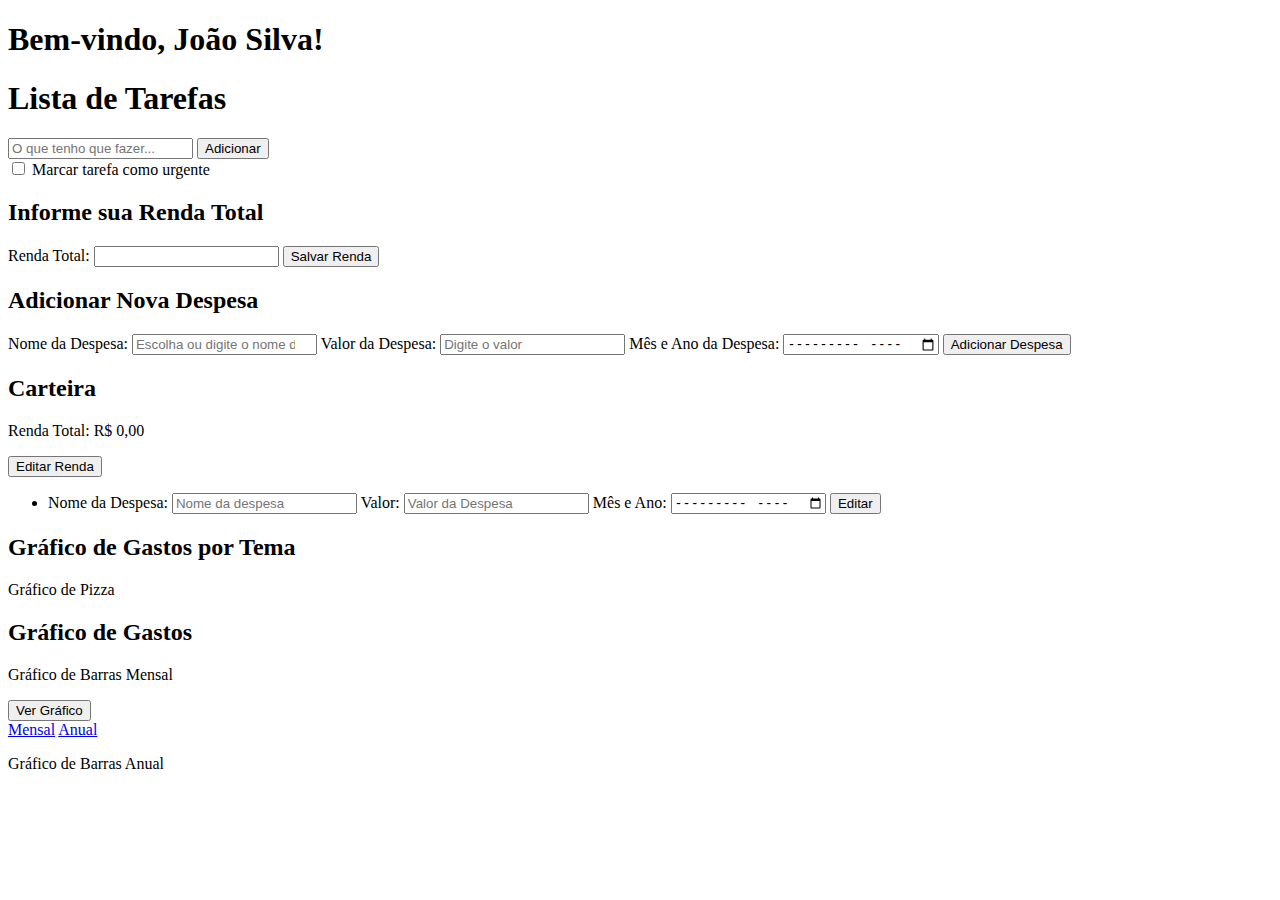
<file: pagina1.html>
<!DOCTYPE html>
<html lang="pt-br">
<head>
    <meta charset="UTF-8">
    <meta name="viewport" content="width=device-width, initial-scale=1.0">
    <title>Gestão de Despesas</title>
    <link rel="stylesheet" href="">
</head>
<body>

    
    <div class="navbar">
        <h1>Bem-vindo, João Silva!</h1>



        <div class="sidebar">
            <h1>Lista de Tarefas</h1>
            
            <!-- Container para o campo de tarefa e o botão -->
            <div class="input-container">
                <input class="input-task" placeholder="O que tenho que fazer..."> <!-- entrada de texto para adicionar tarefas -->
                <button class="button-add-task">Adicionar</button> <!-- Botão para adicionar a tarefa -->
            </div>
    
            <div class="urgent-container"> <!-- Div para agrupar o checkbox e o rótulo de urgência -->
                <label>
                    <input type="checkbox" class="urgent-checkbox"> <!-- Checkbox para marcar a tarefa como urgente -->
                    Marcar tarefa como urgente
                </label>
            </div>
    
            <ul class="list-tasks"></ul> <!-- Lista não ordenada onde as tarefas serão exibidas -->
        </div>

    <div class="container">
        <!-- Formulário de Renda -->
    <div class="form-container">
        <h2>Informe sua Renda Total</h2>
        <form id="formRenda">
            <label for="rendaTotal">Renda Total:</label>
            <input type="number" id="rendaTotal" required>
            <button type="submit">Salvar Renda</button>            
        </form>

    </div>
        <!-- Formulário de Despesas -->
        <div class="form-container">
            <h2>Adicionar Nova Despesa</h2>
            <form id="formDespesa">
                <label for="nomeDespesa">Nome da Despesa:</label>
                <input list="despesas" id="nomeDespesa" placeholder="Escolha ou digite o nome da despesa">
                <datalist id="despesas"> <!-- opções de entrada-->
                    <option value="Cartão de Crédito">
                    <option value="Lazer">
                    <option value="Supermercado">
                    <option value="Transporte">
                </datalist>                

                <label for="valor">Valor da Despesa:</label>
                <input type="number" id="valor" placeholder="Digite o valor" required>
                <label for="mes">Mês e Ano da Despesa:</label>
                <input type="month" id="mes" required>

                <button type="submit">Adicionar Despesa</button><!-- botão adicionar despesa-->
            </form>
        </div>

        <!-- Lista de Despesas adicionadas pelo usuário -->
        <div class="despesas-list">
            <h2>Carteira</h2>
            <p id="exibirRenda" class="renda-total">Renda Total: R$ 0,00</p> <!--Exibir valor da renda-->
            <button type="button" id="editarRenda">Editar Renda</button>
            <ul id="listaDespesas">                
                <li>
                    <span>Nome da Despesa: <input type="text" placeholder="Nome da despesa" value=""></span>
                    <!--verificar lógica para adicionar valores com vírgula-->
                    <span>Valor: <input type="number" placeholder="Valor da Despesa" value="" step="any"></span>
                    <span>Mês e Ano: <input type="month" value=""></span>
                    <button type="button" id="editarDespesa">Editar</button>
                </li>                
            </ul>
        </div>

       <!-- Gráficos de Despesas -->
        <div class="graficos-container">
            <h2>Gráfico de Gastos por Tema</h2>
            <div id="graficoPizza">
                <!-- aqui está o gráfico de pizza que mostrará os gastos por temas -->
                <p>Gráfico de Pizza</p>
            </div>

            <h2>Gráfico de Gastos</h2>
            <div id="graficoBarrasMensal">
                <!-- aqui está o gráfico de barras verticais que mostrará os gastos mensais -->  
                <p>Gráfico de Barras Mensal</p>
            </div> 

            <!-- Botão Dropdown para alternar entre gráfico mensal e anual -->
            <div class="dropdown">
                <button class="dropdown-btn">Ver Gráfico</button>
                <div class="dropdown-content">
                    <a href="#" id="mostrarGraficoMensal">Mensal</a>
                    <a href="#" id="mostrarGraficoAnual">Anual</a>
                </div>
            </div>

            <!-- aqui está o Gráfico de gastos anual -->
            <div id="graficoBarrasAnuais">
                <p>Gráfico de Barras Anual</p>
            </div>
        </div>   

    </div>

</body>
</html>
</file>
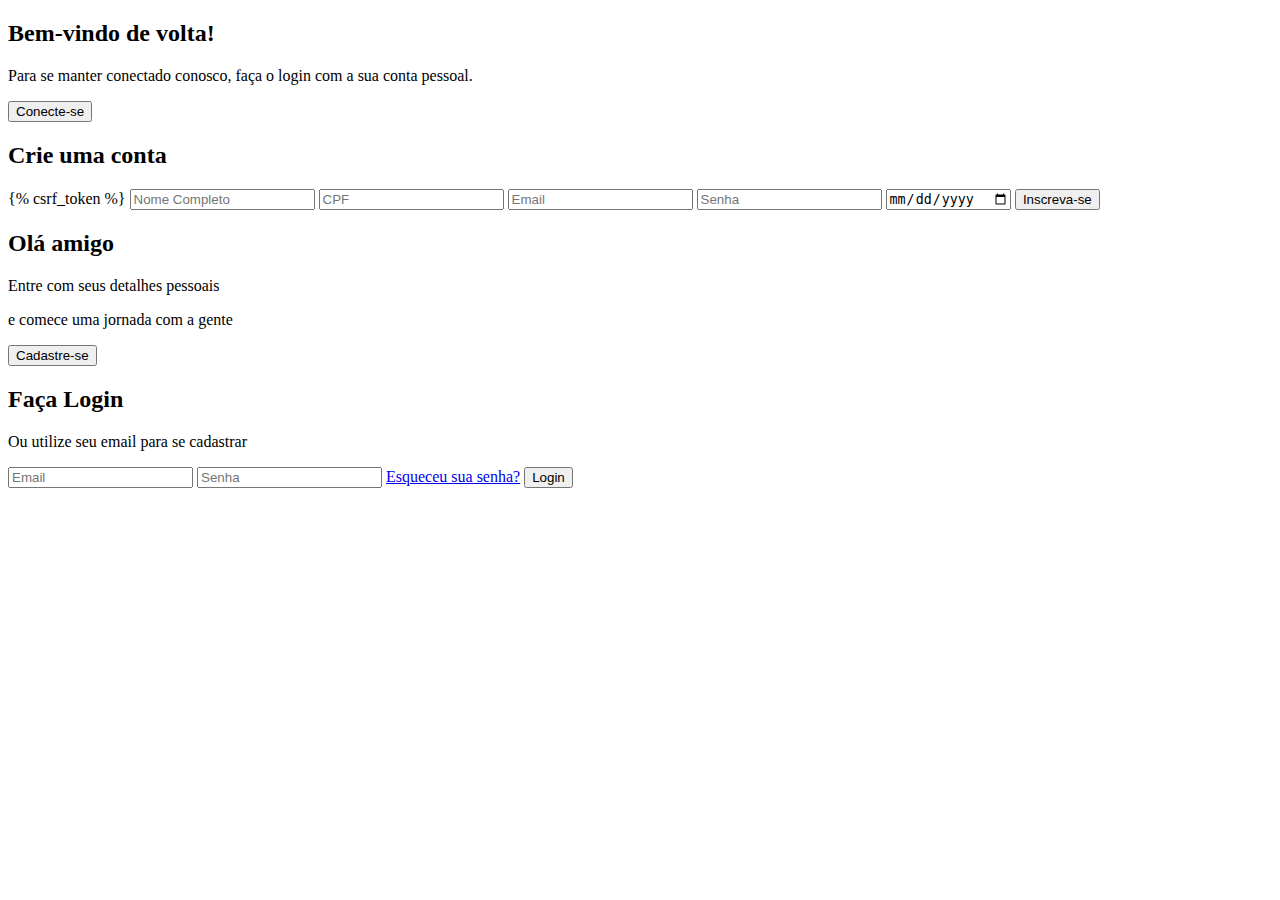
<file: pagina/templates/pagina/cadastro.html>
<!DOCTYPE html>
<html lang="pt-BR">
<head>
    <meta charset="UTF-8">
    <meta name="viewport" content="width=device-width, initial-scale=1.0">
    <title>Cadastro</title>
</head>
<body>
    <div class="container">
        <div class="content first-content">
            <div class="first-column">
                <h2 class="title">Bem-vindo de volta!</h2>
                <p class="description">Para se manter conectado conosco, faça o login com a sua conta pessoal.</p>
                <button class="btn">Conecte-se</button>
            </div>

            <div class="content second-column">
                <h2 class="title">Crie uma conta</h2>
                <form class="form" method="post" action="/database/register/">
                    {% csrf_token %}
                    <input type="text" placeholder="Nome Completo" name="fullName">
                    <input type="text" placeholder="CPF" name="cpf">
                    <input type="text" placeholder="Email" name="email">
                    <input type="password" placeholder="Senha" name="password">
                    <input type="date" name="dateBirth">
                    <button class="btn" type="submit">Inscreva-se</button>
                </form>
            </div>
        </div> 

        <div class="content second-content"> 
            <div class="first-column">
                <h2 class="title">Olá amigo</h2>
                <p class="description">Entre com seus detalhes pessoais</p>
                <p class="description">e comece uma jornada com a gente</p>
                <button class="btn">Cadastre-se</button>
            </div>

            <div class="content second-column">
                <h2 class="title">Faça Login</h2>
                <p class="description">Ou utilize seu email para se cadastrar</p>
                <form class="form">
                    <input type="text" placeholder="Email" name="email">
                    <input type="password" placeholder="Senha" name="password">
                    <a href="#">Esqueceu sua senha?</a>
                    <button class="btn">Login</button>
                </form>
            </div>
        </div>
    </div>
</body>
</html>
</file>
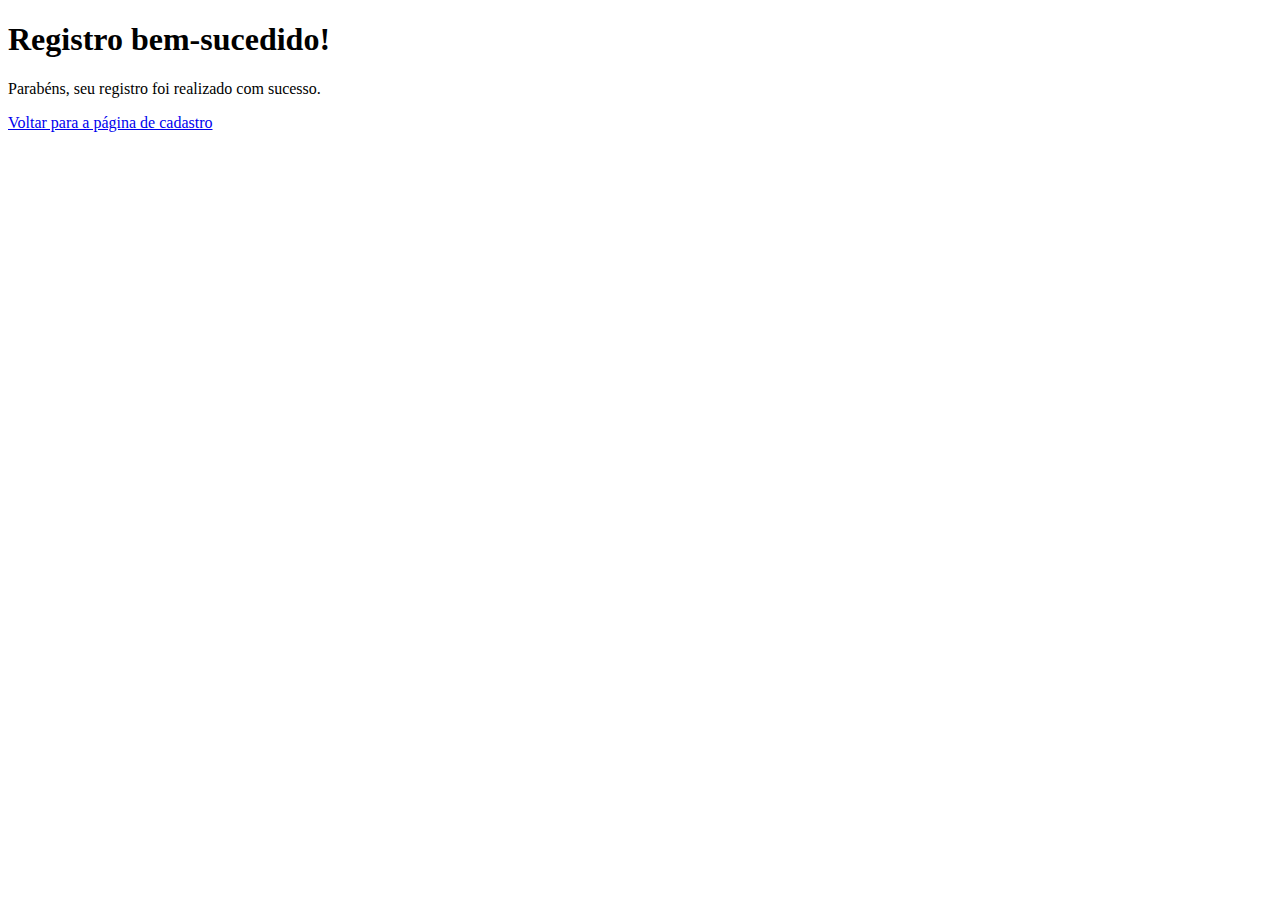
<file: pagina/templates/pagina/success.html>
<!DOCTYPE html>
<html lang="pt-BR">
<head>
    <meta charset="UTF-8">
    <meta name="viewport" content="width=device-width, initial-scale=1.0">
    <title>Sucesso</title>
</head>
<body>
    <div class="container">
        <h1>Registro bem-sucedido!</h1>
        <p>Parabéns, seu registro foi realizado com sucesso.</p>
        <a href="/database/register/">Voltar para a página de cadastro</a>
    </div>
</body>
</html>
</file>
